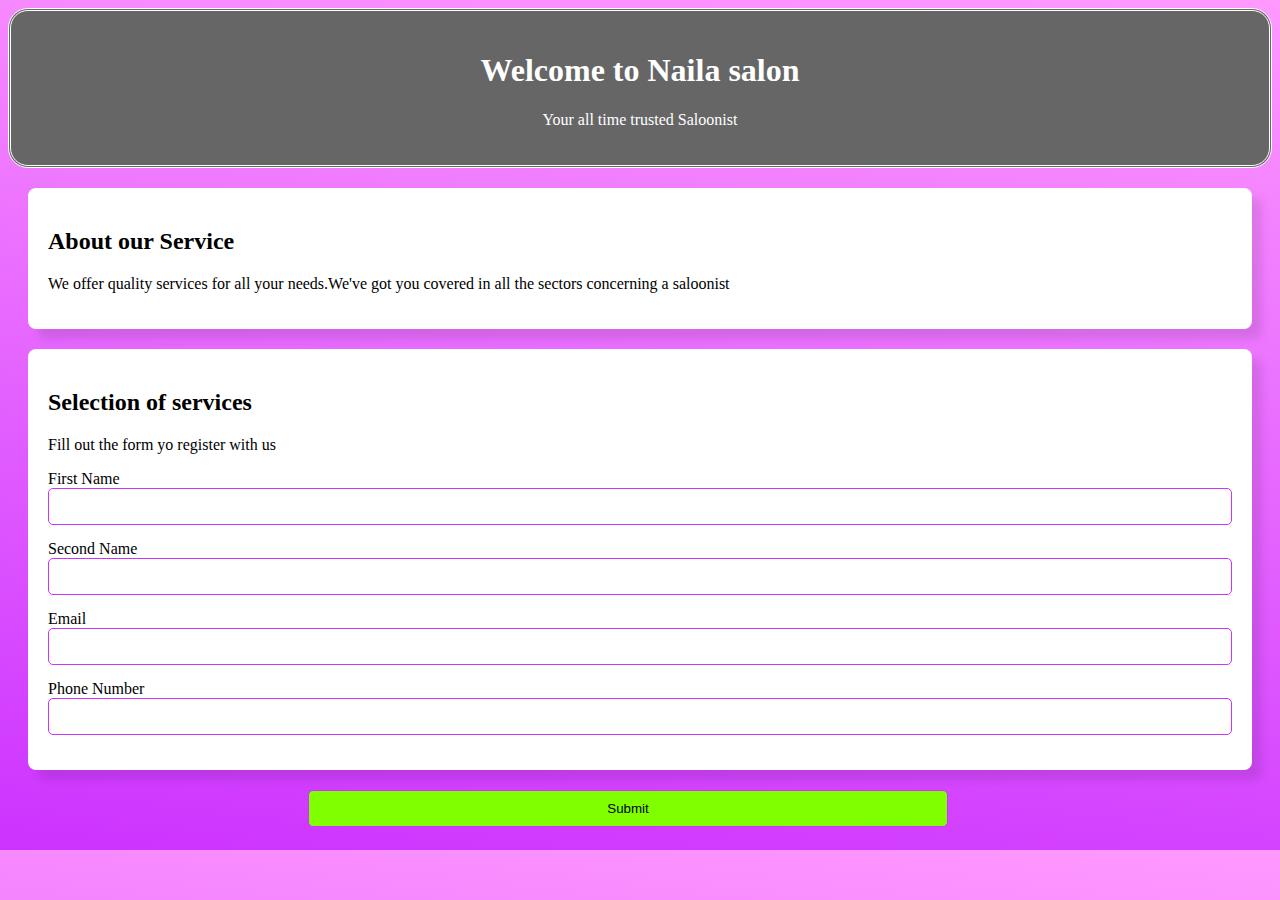
<file: public_html/index.html>
<!DOCTYPE html>
<html>
    <head>
        <title>Naila Salon </title>
        <meta charset="UTF-8">
        <meta name="viewport" content="width=device-width, initial-scale=1.0">
        <link rel="stylesheet" href="order.css"/>
        <script>
              function Services(){
               
                    window.location.assign("file:///C:/Users/j/OneDrive/Documents/NetBeansProjects/naila/public_html/index.html"
                            );
            }
        </script>
    </head>
    <body>
        <header>
            <h1>Welcome to Naila salon</h1>   
            <P>Your all time trusted Saloonist</p>
        </header>
        <section>
            <h2>About our Service</h2>
            <p>We offer quality services for all your needs.We've got you covered in all the sectors concerning a saloonist</p>
        </section>
        <section>
            <h2>Selection of services</h2>
            <p>Fill out the form yo register with us</p>
            <form id='service'>
                <label for="first">First Name</label>
                <input type='text' id='first' name='name' required>
                <label for="sec">Second Name</label>
                <input type='text' id='sec' name='name' required>
                  <label for="em">Email</label>
                  <input type='text' id='em' name='email' required>
                    <label for="phon">Phone Number</label>
                <input type='number' id='phon' name='phone' required>
               
                
            </form>
        </section>
        <input  type ="button" id="buttons" value="Submit" onclick="Services();">
    </body>
</html>
</file>
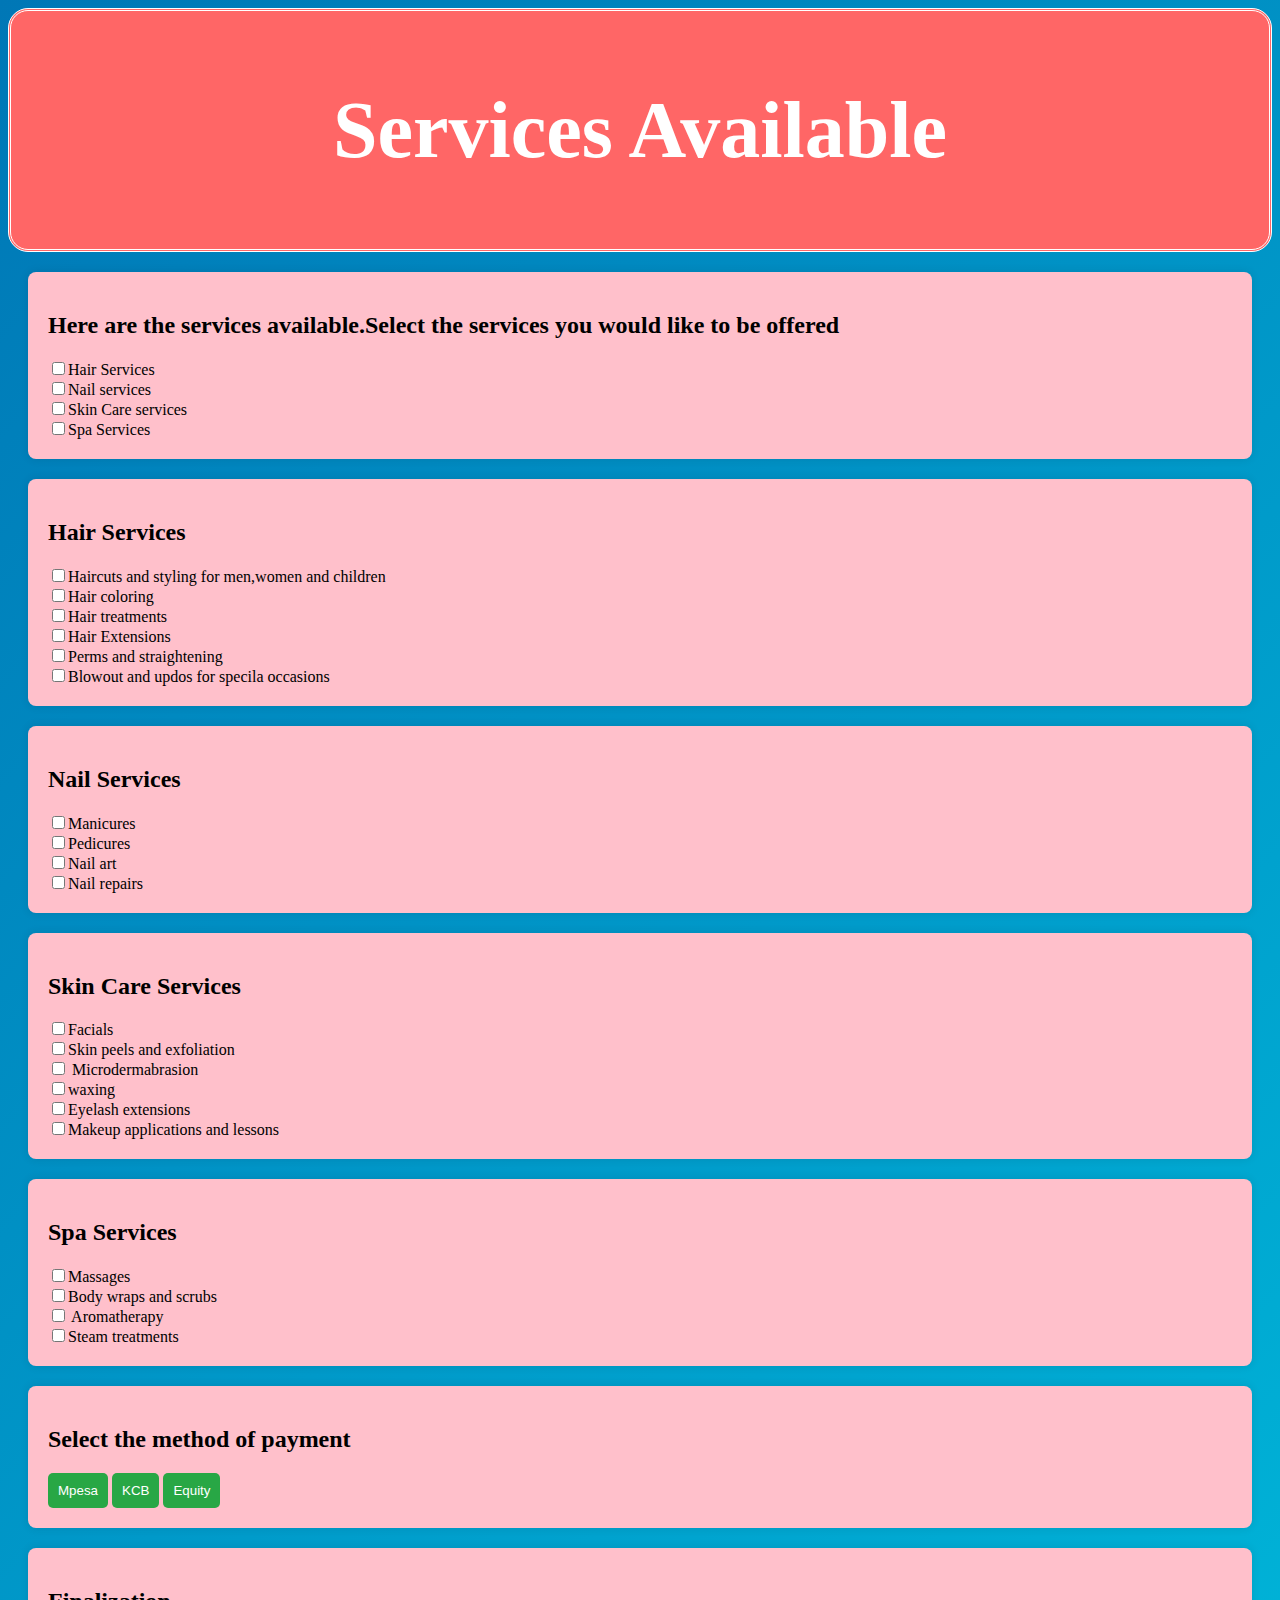
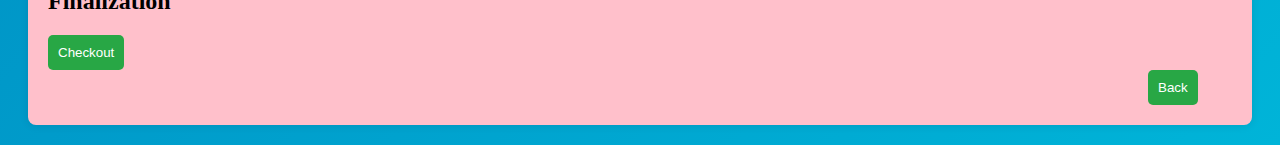
<file: public_html/naila.html>
<!DOCTYPE html>
<html>
    <head>
        <title>Services</title>
        <meta charset="UTF-8">
        <meta name="viewport" content="width=device-width, initial-scale=1.0">
        <link rel="stylesheet" href="naila.css"/>
        <script>
            function grat(){
        alert("Payment has been made successful");
        }
        function back(){
              window.location.assign("file:///C:/Users/j/OneDrive/Documents/NetBeansProjects/Order/public_html/index.html");
    }
        </script>
        
    </head>
    <body>
        <header>
            <h1>Services Available</h1> 
          </header>
        <section>
            <h2>Here are the services available.Select the services you would like to be offered</h2>
            <input type='checkbox' name='hair' value=''>Hair Services <br>
            <input type='checkbox' name='nail' value=''>Nail services<br>
             <input type='checkbox' name='skin' value=''>Skin Care services<br>
               <input type='checkbox' name='spa' value=''>Spa Services<br>
        </section>
        
         <section>
             <h2>Hair Services</h2>
            <input type='checkbox' name='cuts' value=''>Haircuts and styling for men,women and children <br>
            <input type='checkbox' name='coloring' value=''>Hair coloring<br>
             <input type='checkbox' name='treatments' value=''>Hair treatments<br>
               <input type='checkbox' name='extensions' value=''>Hair Extensions<br>
               <input type='checkbox' name='perms' value=''>Perms and straightening<br>
               <input type='checkbox' name='blowout' value=''>Blowout and updos for specila occasions<br>
        </section>
         <section>
            <h2>Nail Services</h2>
            <input type='checkbox' name='man' value=''>Manicures<br>
            <input type='checkbox' name='ped' value=''>Pedicures<br>
             <input type='checkbox' name='art' value=''>Nail art<br>
               <input type='checkbox' name='rep' value=''>Nail repairs<br>
        </section> <section>
             <h2>Skin Care Services</h2>
            <input type='checkbox' name='fac' value=''>Facials <br>
            <input type='checkbox' name='pee' value=''>Skin peels and exfoliation<br>
             <input type='checkbox' name='micro' value=''> Microdermabrasion<br>
               <input type='checkbox' name='wax' value=''>waxing<br>
               <input type='checkbox' name='eye' value=''>Eyelash extensions<br>
                <input type='checkbox' name='mke' value=''>Makeup applications and lessons<br>
        </section>
         <section>
            <h2>Spa Services</h2>
            <input type='checkbox' name='mas' value=''>Massages <br>
            <input type='checkbox' name='wra' value=''>Body wraps and scrubs<br>
             <input type='checkbox' name='aro' value=''> Aromatherapy<br>
               <input type='checkbox' name='st' value=''>Steam treatments<br>
        </section>
        <section>
            <h2>Select the method of payment</h2>
            <button class="pay">Mpesa</button>
             <button class="pay">KCB</button>
              <button class="pay">Equity</button>
        </section>
        
        <section>
            <h2>Finalization</h2>
            <button id="b1" onclick="grat()">Checkout</button><br>
             <button id="b2" onclick="back()">Back</button>
        </section>
        
        
    </body>
</html>
</file>
<file: public_html/order.css>
body{
    background: linear-gradient(187deg,#ff99ff,#cc33ff );
}
header {
    background-color:#666666;
    color: white;
    padding: 20px;
    text-align: center;
    border-style:double;
    border-bottom-left-radius: 20px;
    border-bottom-right-radius:20px; 
    border-top-left-radius: 20px;
    border-top-right-radius:20px; 
}
section{
  margin: 20px;
    padding: 20px;
    background-color: white;
    border-radius: 8px;
    box-shadow: 10px 10px 10px rgba(0, 0, 0, 0.1);
}
form {
    display: flex;
    flex-direction: column;
}
input{
    padding: 10px;
    margin-bottom: 15px;
    border: 1px solid;
    border-color:#cc33ff;
    border-radius: 5px;
}
#buttons{
    width:50vw;
    background-color: chartreuse;
    margin-left:300px; 
}
#buttons:hover{
    background-color:#339900;
}
</file>
<file: public_html/naila.css>
body{
    background:linear-gradient(135deg,#0077b6,#00b4d8);
}
section{
    
    margin: 20px;
    padding: 20px;
    background-color: pink;
    border-radius: 8px;
    box-shadow: 0px 0px 10px rgba(0, 0, 0, 0.1);

}
header {
    background-color:#ff6666;
    color: white;
    padding: 20px;
    text-align: center;
    border-style:double;
    border-bottom-left-radius: 20px;
    border-bottom-right-radius:20px; 
    border-top-left-radius: 20px;
    border-top-right-radius:20px; 
}
h1{
    font-size: 5rem;
}
button{
     padding: 10px;
    background-color: #28a745;
    color: white;
    border: none;
    border-radius: 5px;
    cursor: pointer;
}
#b1:hover{
     width:80px;
      background-color:#339900;
     
}
#b2{
   margin-left: 1100px;
    
}
#b2:hover{
    width:60px;
    background-color:#339900; 
}
.pay:hover{
    background-color:#339900; 
}
</file>
